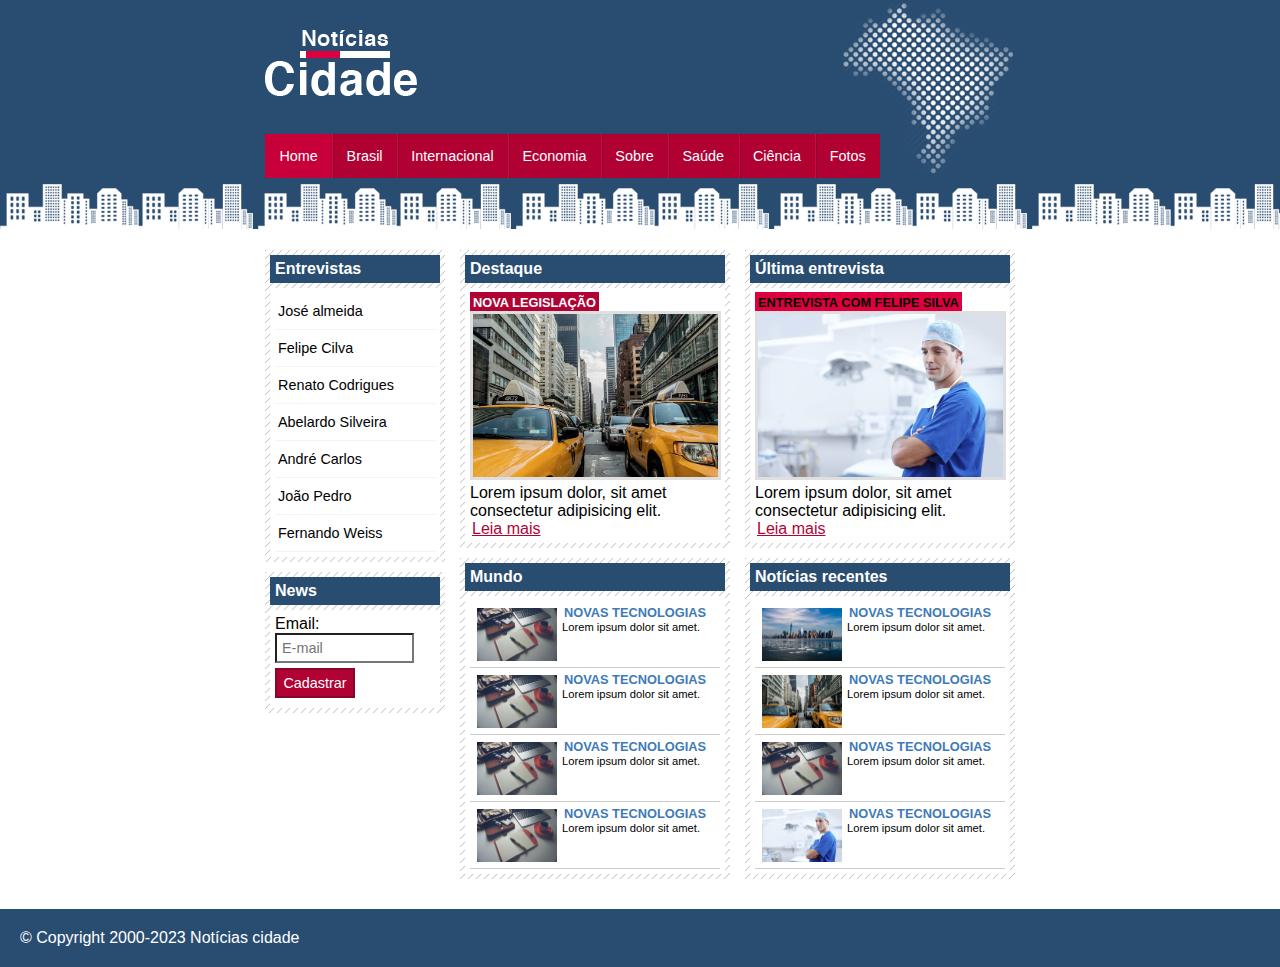
<file: index.html>
<!DOCTYPE html>
<html lang="en">
<head>
    <meta charset="UTF-8">
    <meta http-equiv="X-UA-Compatible" content="IE=edge">
    <meta name="viewport" content="width=device-width, initial-scale=1.0">
    <title>Notícias cidade - Seu site de notícias</title>

    <!-- Estilo customizado -->
    <link rel="stylesheet" href="css/estilo.css">
</head>
<body>

    <!-- Início container -->
    <div id="container">
        
        <!-- Início cabeçalho -->
        <div id="cabecalho">
            <img src="imgs/logo.png" id="logo" alt="Notícias cidade">
            <ul class = "menu">
                <li class="atual"><a href="#">Home</a></li>
                <li><a href="brasil.html">Brasil</a></li>
                <li><a href="#">Internacional</a></li>
                <li><a href="#">Economia</a></</li>
                <li><a href="#">Sobre</a></li>
                <li><a href="#">Saúde</a></li>
                <li><a href="#">Ciência</a></li>
                <li><a href="fotos.html">Fotos</a></li>
            </ul>
        </div> <!-- fim cabeçalho-->

        <div id="conteudo">
            <div id="primario">
                <div class="caixa destaque">
                    <h2>Destaque</h2>
                    <div class="caixa-conteudo">
                        
                        <h3>Nova legislação</h3>
                        <img src="imgs/taxi.jpg" width="100%" class="imagem-principal">
                        <p>
                            Lorem ipsum dolor, sit amet consectetur adipisicing elit.
                        </p>
                        <a href="nova-legislacao.html">Leia mais</a>
                   
                    </div>
                </div>

                <div class="caixa">
                    <h2>Mundo</h2>
                    <div class="caixa-conteudo">
                        
                        <ul id="lista-noticias">
                            <li>
                                <a href="">
                                    <img src="imgs/tecnologia.jpg" width="80" alt="">
                                    <h3>Novas tecnologias</h3>
                                    <p>
                                        Lorem ipsum dolor sit amet.                                
                                    </p>
                                </a>
                            </li>

                            <li>
                                <a href="">
                                    <img src="imgs/tecnologia.jpg" width="80" alt="">
                                    <h3>Novas tecnologias</h3>
                                    <p>
                                        Lorem ipsum dolor sit amet.                                   
                                    </p>
                                </a>
                            </li>

                            <li>
                                <a href="">
                                    <img src="imgs/tecnologia.jpg" width="80" alt="">
                                    <h3>Novas tecnologias</h3>
                                    <p>
                                        Lorem ipsum dolor sit amet.                                    
                                    </p>
                                </a>
                            </li>

                            <li>
                                <a href="">
                                    <img src="imgs/tecnologia.jpg" width="80" alt="">
                                    <h3>Novas tecnologias</h3>
                                    <p>
                                        Lorem ipsum dolor sit amet.
                                    </p>
                                </a>
                            </li>
                        </ul>
                   
                    </div>
                </div>
                
            </div>
            
            <div id="secundario">
                <div class="caixa entrevista">
                    <h2>Última entrevista</h2>
                    <div class="caixa-conteudo">
                        
                        <h3>ENTREVISTA COM FELIPE SILVA</h3>
                        <img src="imgs/doutor.jpg" width="100%" class="imagem-principal">
                        <p>
                            Lorem ipsum dolor, sit amet consectetur adipisicing elit.
                        </p>
                        <a href="">Leia mais</a>
                   
                    </div>
                </div>

                <div class="caixa">
                    <h2>Notícias recentes</h2>
                    <div class="caixa-conteudo">
                        
                        <ul id="lista-noticias">
                            <li>
                                <a href="">
                                    <img src="imgs/cidade.jpg" width="80" alt="">
                                    <h3>Novas tecnologias</h3>
                                    <p>
                                        Lorem ipsum dolor sit amet.                                
                                    </p>
                                </a>
                            </li>

                            <li>
                                <a href="">
                                    <img src="imgs/taxi.jpg" width="80" alt="">
                                    <h3>Novas tecnologias</h3>
                                    <p>
                                        Lorem ipsum dolor sit amet.                                   
                                    </p>
                                </a>
                            </li>

                            <li>
                                <a href="">
                                    <img src="imgs/tecnologia.jpg" width="80" alt="">
                                    <h3>Novas tecnologias</h3>
                                    <p>
                                        Lorem ipsum dolor sit amet.                                    
                                    </p>
                                </a>
                            </li>

                            <li>
                                <a href="">
                                    <img src="imgs/doutor.jpg" width="80" alt="">
                                    <h3>Novas tecnologias</h3>
                                    <p>
                                        Lorem ipsum dolor sit amet.
                                    </p>
                                </a>
                            </li>
                        </ul>
                   
                    </div>
                </div>
            </div>
            
            <!-- Início lateral -->
            <div id="lateral">

                <div class="caixa">
                    <h2>Entrevistas</h2>
                    <div class="caixa-conteudo">
                        <ul>
                            <li><a href="">José almeida</a></li>
                            <li><a href="">Felipe Cilva</a></li>
                            <li><a href="">Renato Codrigues</a></li>
                            <li><a href="">Abelardo Silveira</a></li>
                            <li><a href="">André Carlos</a></li>
                            <li><a href="">João Pedro</a></li>
                            <li><a href="">Fernando Weiss</a></li>
                        </ul>
                    </div>
                </div>

                <div class="caixa">
                    <h2>News</h2>
                    <div class="caixa-conteudo">
                        <form>
                            <div>
                                <label for="email">Email:</label>
                                <input type="text" name="email" id = "email" placeholder="E-mail">
                        
                            </div>

                            <div>
                                <input type="submit" value="Cadastrar">
                            </div>
                        </form>
                    </div>
                </div>

            </div><!-- fim lateral -->

        </div>

        
    </div><!-- fim container -->

    <div id="container-rodape" style="clear: both;">
        <div id="rodape">
            &copy; Copyright 2000-2023 Notícias cidade
        </div>        
    </div>
</body>
</html>
</file>
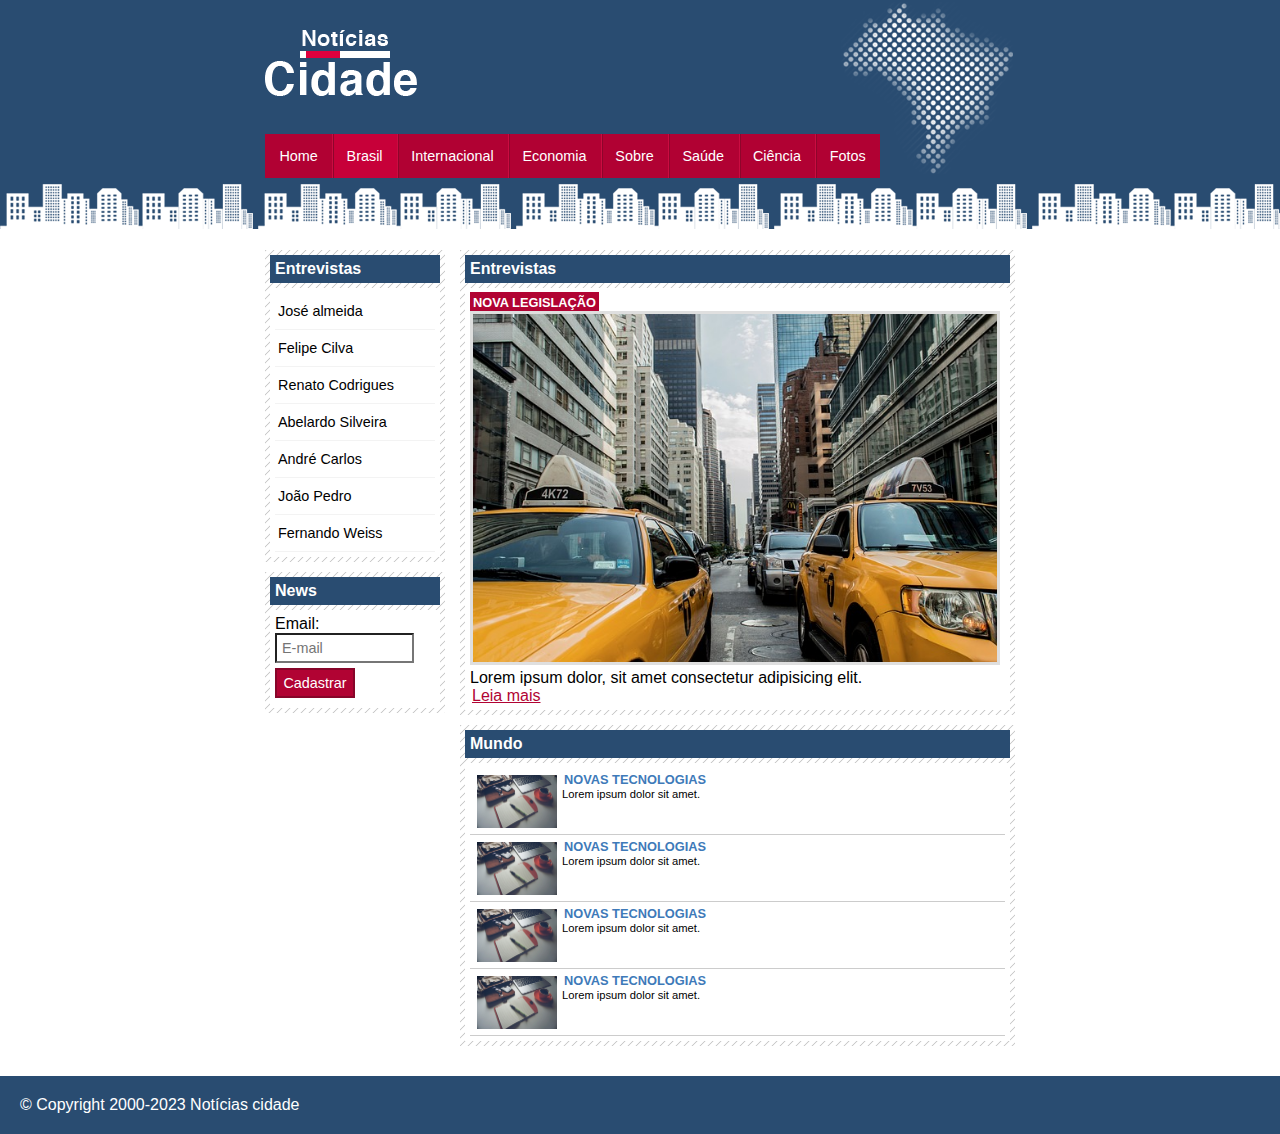
<file: brasil.html>
<!DOCTYPE html>
<html lang="en">
<head>
    <meta charset="UTF-8">
    <meta http-equiv="X-UA-Compatible" content="IE=edge">
    <meta name="viewport" content="width=device-width, initial-scale=1.0">
    <title>Notícias cidade - Seu site de notícias</title>

    <!-- Estilo customizado -->
    <link rel="stylesheet" href="css/estilo.css">
</head>
<body id="duas-colunas">

    <!-- Início container -->
    <div id="container">
        
        <!-- Início cabeçalho -->
        <div id="cabecalho">
            <img src="imgs/logo.png" id="logo" alt="Notícias cidade">
            <ul class = "menu">
                <li><a href="index.html">Home</a></li>
                <li class="atual"><a href="#">Brasil</a></li>
                <li><a href="#">Internacional</a></li>
                <li><a href="#">Economia</a></</li>
                <li><a href="#">Sobre</a></li>
                <li><a href="#">Saúde</a></li>
                <li><a href="#">Ciência</a></li>
                <li><a href="#">Fotos</a></li>
            </ul>
        </div> <!-- fim cabeçalho-->

        <div id="conteudo">
            <div id="primario">
                <div class="caixa destaque">
                    <h2>Entrevistas</h2>
                    <div class="caixa-conteudo">
                        
                        <h3>Nova legislação</h3>
                        <img src="imgs/taxi.jpg" width="100%" class="imagem-principal">
                        <p>
                            Lorem ipsum dolor, sit amet consectetur adipisicing elit.
                        </p>
                        <a href="">Leia mais</a>
                   
                    </div>
                </div>

                <div class="caixa">
                    <h2>Mundo</h2>
                    <div class="caixa-conteudo">
                        
                        <ul id="lista-noticias">
                            <li>
                                <a href="">
                                    <img src="imgs/tecnologia.jpg" width="80" alt="">
                                    <h3>Novas tecnologias</h3>
                                    <p>
                                        Lorem ipsum dolor sit amet.                                
                                    </p>
                                </a>
                            </li>

                            <li>
                                <a href="">
                                    <img src="imgs/tecnologia.jpg" width="80" alt="">
                                    <h3>Novas tecnologias</h3>
                                    <p>
                                        Lorem ipsum dolor sit amet.                                   
                                    </p>
                                </a>
                            </li>

                            <li>
                                <a href="">
                                    <img src="imgs/tecnologia.jpg" width="80" alt="">
                                    <h3>Novas tecnologias</h3>
                                    <p>
                                        Lorem ipsum dolor sit amet.                                    
                                    </p>
                                </a>
                            </li>

                            <li>
                                <a href="">
                                    <img src="imgs/tecnologia.jpg" width="80" alt="">
                                    <h3>Novas tecnologias</h3>
                                    <p>
                                        Lorem ipsum dolor sit amet.
                                    </p>
                                </a>
                            </li>
                        </ul>
                   
                    </div>
                </div>
                
            </div>
            
            <!-- Início lateral -->
            <div id="lateral">

                <div class="caixa">
                    <h2>Entrevistas</h2>
                    <div class="caixa-conteudo">
                        <ul>
                            <li><a href="">José almeida</a></li>
                            <li><a href="">Felipe Cilva</a></li>
                            <li><a href="">Renato Codrigues</a></li>
                            <li><a href="">Abelardo Silveira</a></li>
                            <li><a href="">André Carlos</a></li>
                            <li><a href="">João Pedro</a></li>
                            <li><a href="">Fernando Weiss</a></li>
                        </ul>
                    </div>
                </div>

                <div class="caixa">
                    <h2>News</h2>
                    <div class="caixa-conteudo">
                        <form>
                            <div>
                                <label for="email">Email:</label>
                                <input type="text" name="email" id = "email" placeholder="E-mail">
                        
                            </div>

                            <div>
                                <input type="submit" value="Cadastrar">
                            </div>
                        </form>
                    </div>
                </div>

            </div><!-- fim lateral -->

        </div>

        
    </div><!-- fim container -->

    <div id="container-rodape" style="clear: both;">
        <div id="rodape">
            &copy; Copyright 2000-2023 Notícias cidade
        </div>        
    </div>
</body>
</html>
</file>
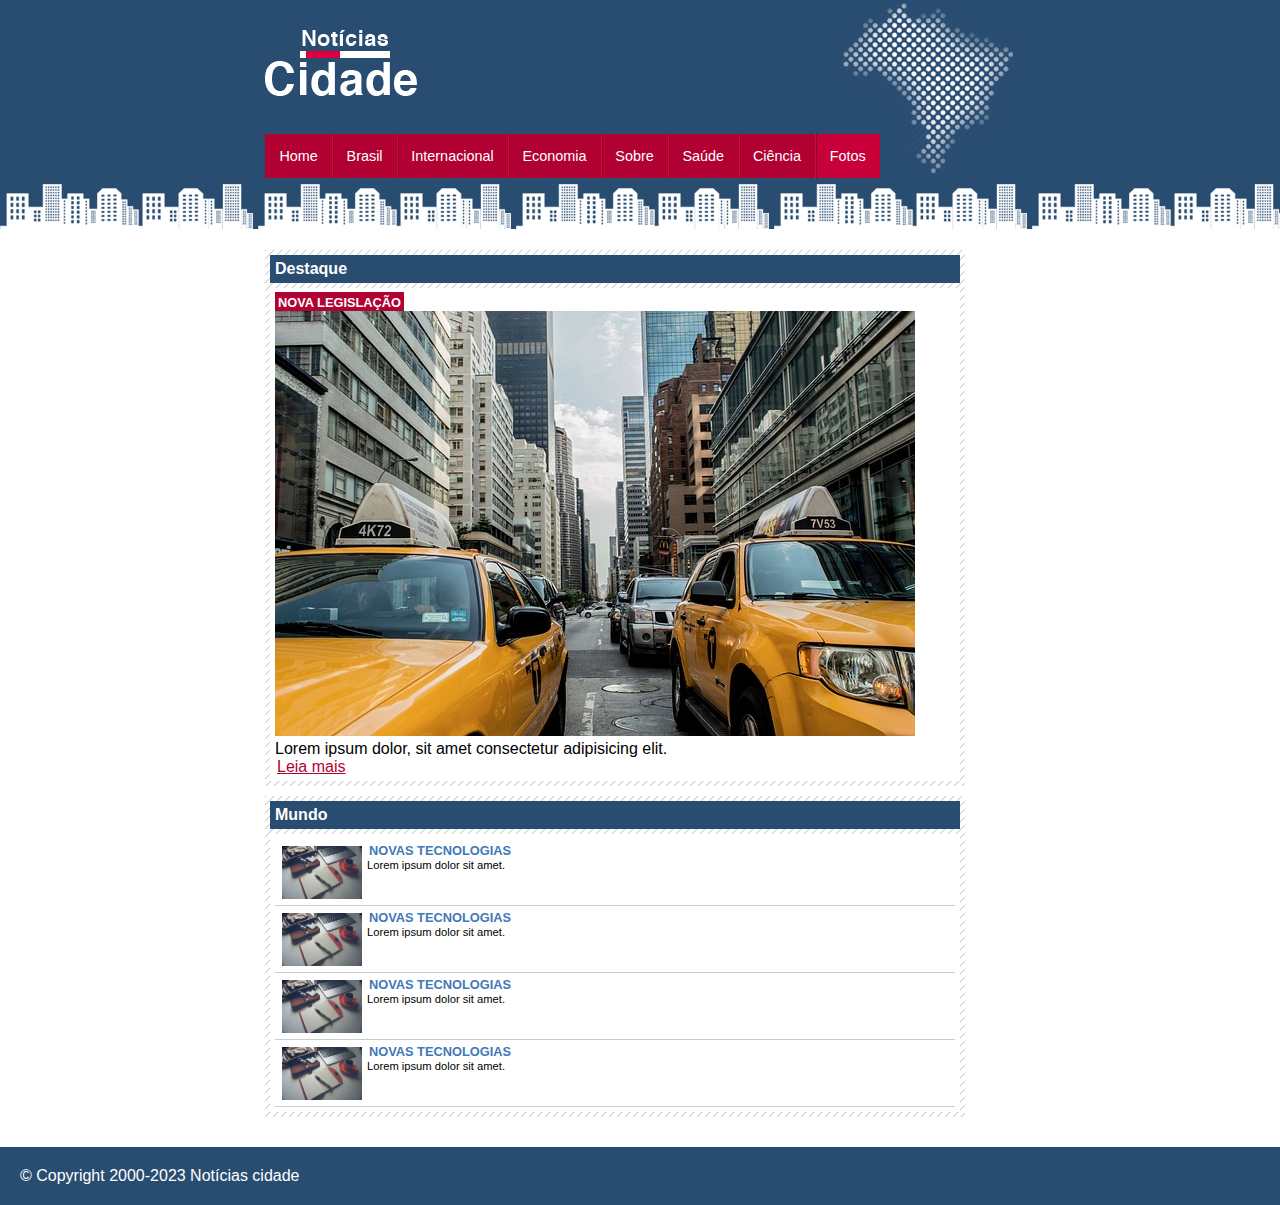
<file: fotos.html>
<!DOCTYPE html>
<html lang="en">
<head>
    <meta charset="UTF-8">
    <meta http-equiv="X-UA-Compatible" content="IE=edge">
    <meta name="viewport" content="width=device-width, initial-scale=1.0">
    <title>Notícias cidade - Seu site de notícias</title>

    <!-- Estilo customizado -->
    <link rel="stylesheet" href="css/estilo.css">
</head>
<body id="uma-coluna">
    <!-- Início container -->
    <div id="container">
        
        <!-- Início cabeçalho -->
        <div id="cabecalho">
            <img src="imgs/logo.png" id="logo" alt="Notícias cidade">
            <ul class = "menu">
                <li><a href="index.html">Home</a></li>
                <li><a href="brasil.html">Brasil</a></li>
                <li><a href="#">Internacional</a></li>
                <li><a href="#">Economia</a></</li>
                <li><a href="#">Sobre</a></li>
                <li><a href="#">Saúde</a></li>
                <li><a href="#">Ciência</a></li>
                <li class="atual"><a href="#">Fotos</a></li>
            </ul>
        </div> <!-- fim cabeçalho-->

        <div id="conteudo">
            <div id="primario">
                <div class="caixa destaque">
                    <h2>Destaque</h2>
                    <div class="caixa-conteudo">
                        
                        <h3>Nova legislação</h3>
                        <img src="imgs/taxi.jpg" width= class="imagem-principal">
                        <p>
                            Lorem ipsum dolor, sit amet consectetur adipisicing elit.
                        </p>
                        <a href="">Leia mais</a>
                   
                    </div>
                </div>

                <div class="caixa">
                    <h2>Mundo</h2>
                    <div class="caixa-conteudo">
                        
                        <ul id="lista-noticias">
                            <li>
                                <a href="">
                                    <img src="imgs/tecnologia.jpg" width="80" alt="">
                                    <h3>Novas tecnologias</h3>
                                    <p>
                                        Lorem ipsum dolor sit amet.                                
                                    </p>
                                </a>
                            </li>

                            <li>
                                <a href="">
                                    <img src="imgs/tecnologia.jpg" width="80" alt="">
                                    <h3>Novas tecnologias</h3>
                                    <p>
                                        Lorem ipsum dolor sit amet.                                   
                                    </p>
                                </a>
                            </li>

                            <li>
                                <a href="">
                                    <img src="imgs/tecnologia.jpg" width="80" alt="">
                                    <h3>Novas tecnologias</h3>
                                    <p>
                                        Lorem ipsum dolor sit amet.                                    
                                    </p>
                                </a>
                            </li>

                            <li>
                                <a href="">
                                    <img src="imgs/tecnologia.jpg" width="80" alt="">
                                    <h3>Novas tecnologias</h3>
                                    <p>
                                        Lorem ipsum dolor sit amet.
                                    </p>
                                </a>
                            </li>
                        </ul>
                   
                    </div>
                </div>
                
            </div>

        </div>

        
    </div><!-- fim container -->

    <div id="container-rodape" style="clear: both;">
        <div id="rodape">
            &copy; Copyright 2000-2023 Notícias cidade
        </div>        
    </div>
</body>
</html>
</file>
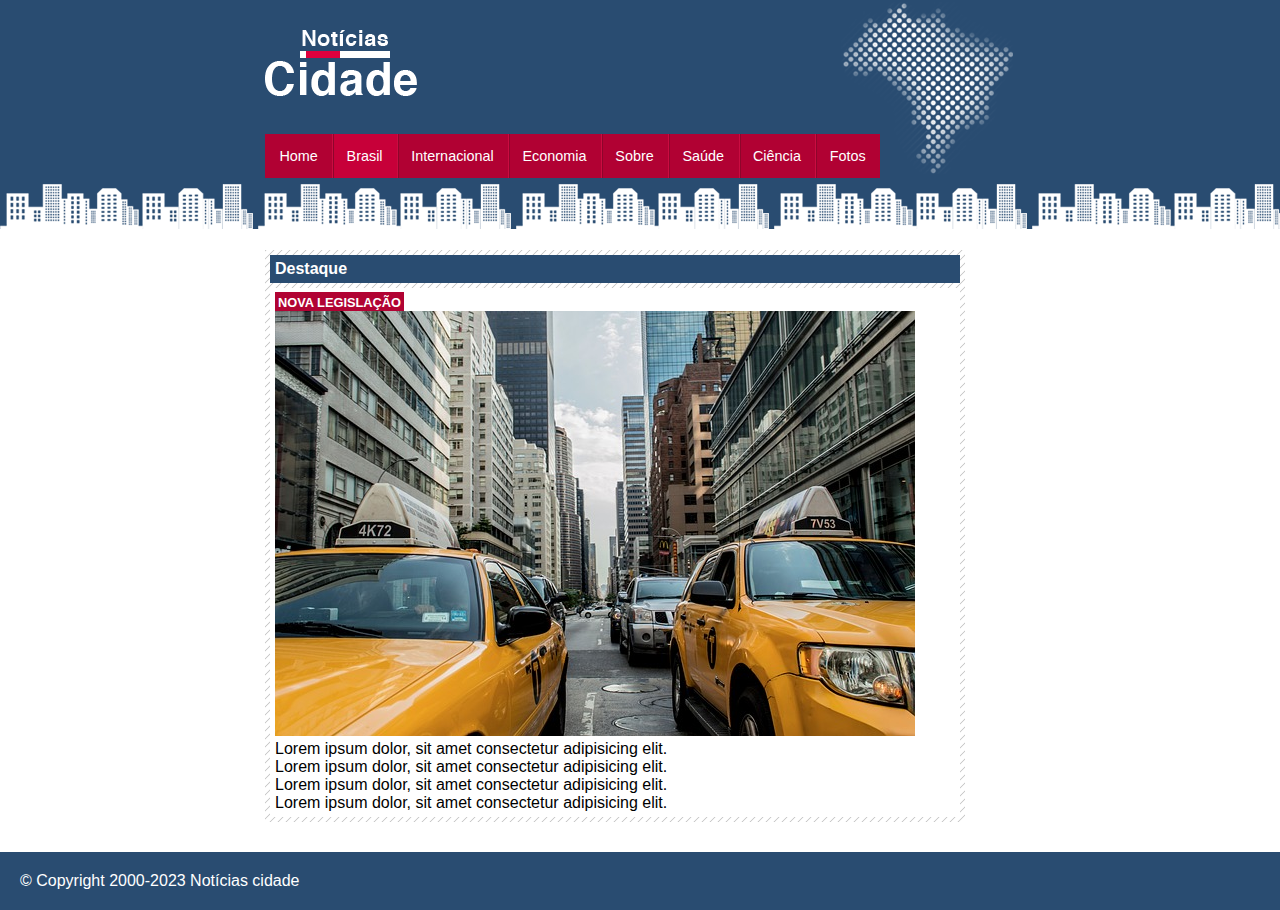
<file: nova-legislacao.html>
<!DOCTYPE html>
<html lang="en">
<head>
    <meta charset="UTF-8">
    <meta http-equiv="X-UA-Compatible" content="IE=edge">
    <meta name="viewport" content="width=device-width, initial-scale=1.0">
    <title>Notícias cidade - Seu site de notícias</title>

    <!-- Estilo customizado -->
    <link rel="stylesheet" href="css/estilo.css">
</head>
<body id="uma-coluna">
    <!-- Início container -->
    <div id="container">
        
        <!-- Início cabeçalho -->
        <div id="cabecalho">
            <img src="imgs/logo.png" id="logo" alt="Notícias cidade">
            <ul class = "menu">
                <li><a href="index.html">Home</a></li>
                <li  class="atual"><a href="brasil.html">Brasil</a></li>
                <li><a href="#">Internacional</a></li>
                <li><a href="#">Economia</a></</li>
                <li><a href="#">Sobre</a></li>
                <li><a href="#">Saúde</a></li>
                <li><a href="#">Ciência</a></li>
                <li><a href="#">Fotos</a></li>
            </ul>
        </div> <!-- fim cabeçalho-->

        <div id="conteudo">
            <div id="primario">
                <div class="caixa destaque">
                    <h2>Destaque</h2>
                    <div class="caixa-conteudo">
                        
                        <h3>Nova legislação</h3>
                        <img src="imgs/taxi.jpg" width= class="imagem-principal">
                        <p>
                            Lorem ipsum dolor, sit amet consectetur adipisicing elit.
                        </p>

                        <p>
                            Lorem ipsum dolor, sit amet consectetur adipisicing elit.
                        </p>

                        <p>
                            Lorem ipsum dolor, sit amet consectetur adipisicing elit.
                        </p>

                        <p>
                            Lorem ipsum dolor, sit amet consectetur adipisicing elit.
                        </p>
                   
                    </div>
                </div>

            
                
            </div>

        </div>

        
    </div><!-- fim container -->

    <div id="container-rodape" style="clear: both;">
        <div id="rodape">
            &copy; Copyright 2000-2023 Notícias cidade
        </div>        
    </div>
</body>
</html>
</file>
<file: css/estilo.css>
*{
    margin: 0;
    padding: 0;
}

body{
    font-family: 'Trebuchet MS', 'Lucida Sans Unicode', 'Lucida Grande', 'Lucida Sans', Arial, sans-serif;
    background: url(../imgs/fundo.png) repeat-x;
}

#container {
    width: 750px;
    margin: 0 auto;
}

#logo {
    width: 152px;
    height: 66px;
    margin-bottom: 2.5%;
}

#cabecalho{
    padding-top: 30px;
    background: url(../imgs/detalhe-topo.png) no-repeat right top;
    height: 150px;
}

/* Barra de navegação */

a:link, a:visited {
    color: #b10333;
    padding: 2px;
}

a:hover{
    color: #e50040;
}

ul{
    padding: 0;
    margin: 0;
    list-style-type: none;

}

.menu li{
    margin-top: 15px;
    background-color: #b10133;
    float: left;
}

.menu a {
    color: #fff;
    text-decoration: none;
    display: block;
    font-size: 0.9em;
    padding: 0.5em 1em;
    line-height: 2.1em;
    background: url(../imgs/divisor.png) repeat-y;
}

.menu li:first-child a{
    background: none;
}

body .menu .atual a{
    background-color: #C70039;
    color: #fff;
    cursor: text;
}

.menu a:hover{
    color: #69001d;
}

#conteudo {
    margin-top: 60px;
    background-color: #f5f5f5;
}

#lateral {
    width: 180px;
    float: left;
    margin: 0 0 20px -750px;
}

#primario {
    width: 270px;
    float: left;
    margin: 0 0 20px 195px;
}

#duas-colunas #primario {
    width: 555px;
}

#uma-coluna #primario {
    float: left;
    width: 700px;
    margin: 0 0 20px 0;

}

#secundario{
    width: 270px;
    float: left;
    margin: 0 0 20px 15px;
}

/*Caixa */

.caixa{
    margin: 10px 0;
    padding: 5px;
    background: #f3f3f3 url(../imgs/fundo-caixa.png);
}

h2 {
    font-size: 1em;
    padding: 5px;
    background: #294c71;
    color: #fff;
}

.caixa-conteudo {
    background: #fff;
    padding: 5px;
    margin-top: 5px;
}

/* Formetar menus laterais */
#lateral ul a{
    font-size: 0.9em;
    padding: 3px;
    display: block;
    line-height: 30px;
    color: #000;
    text-decoration: none;
    border-bottom: 1px solid #f3f3f3;
}

#lateral ul a:hover {
    color: #a1a1a1;
    background: #f9f9f9 url(../imgs/marcador.png) no-repeat left center;
    padding-left: 20px;
}

label{
    display: block;
    cursor: pointer;
}

input{
    margin-bottom: 5px;
    padding: 5px;
    width: 125px;
    font-size: 0.9em;
    background-color: #fff;
}

input[type="submit"] {
    width: 80px;;
    color: #fff;
    background-color: #b10333;
    border: 2px solid #870529;
    padding: 5px;
}

/* Formatando imagens */
img.imagem-principal {
    width: 98%;
    border: 3px solid #dfdfdf;


}

/* formatando cabeçalhos */

h3{
    text-transform: uppercase;
    display: inline;
    font-size: 0.8em;
    padding: 3px;
}

.destaque h3 {
  background: #b10333;
  color: #fff;  
}

.entrevista h3 {
    background: #de003e;
  }

  /* formatando lista de notícias */

 #lista-noticias li {
    padding: 2px;
    border-bottom: 1px solid #ccc;
    height: 62px;
}

#lista-noticias li a img {
    float: left;
    margin: 5px;
}

#lista-noticias li a h3{
  font-size: 0.8em;
  padding: 0;
  color: #3e7ab9;
}

#lista-noticias li a {
    text-decoration: none;
}

#lista-noticias li a p{
    font-size: 0.7em;
    color: #000;
}

#lista-noticias li:hover{
    background: #eee;
    cursor: pointer;
  }



/* rodapé */
#container-rodape {
    background: #294c71;
    padding: 20px;
}



#rodape {
    width: 750px;
    color: #fff;
}
</file>
